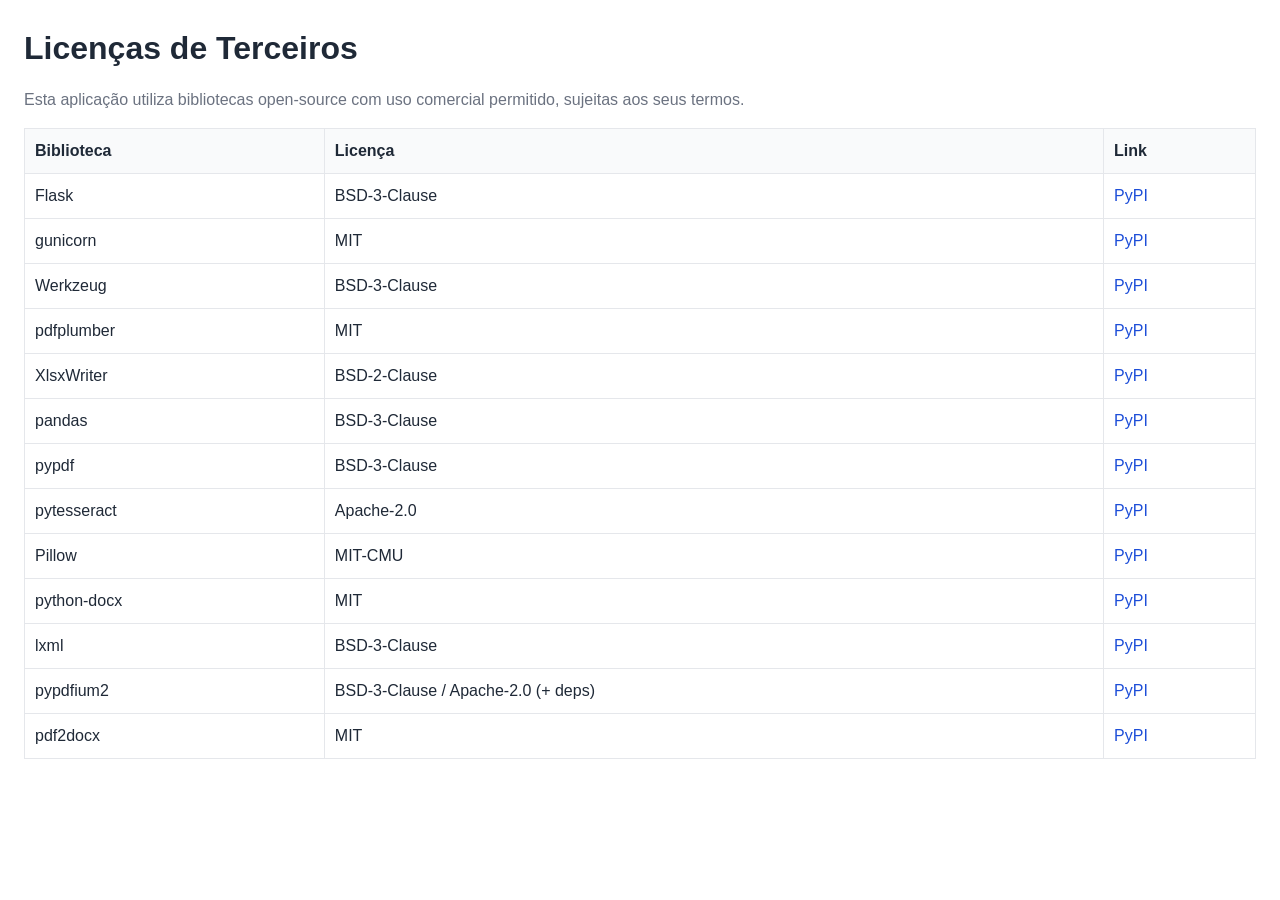
<file: templates/licenses.html>
<!DOCTYPE html>
<html lang="pt-BR">
<head>
  <meta charset="UTF-8" />
  <meta name="viewport" content="width=device-width, initial-scale=1.0" />
  <title>Licenças de Terceiros · CamargoApps</title>
  <style>
    body { font-family: Arial, sans-serif; margin: 24px; line-height: 1.5; color: #1f2937; }
    h1 { margin-bottom: 8px; }
    .muted { color: #6b7280; }
    table { width: 100%; border-collapse: collapse; margin-top: 16px; }
    th, td { border: 1px solid #e5e7eb; padding: 10px; text-align: left; vertical-align: top; }
    th { background: #f9fafb; }
    a { color: #1d4ed8; text-decoration: none; }
    a:hover { text-decoration: underline; }
  </style>
</head>
<body>
  <h1>Licenças de Terceiros</h1>
  <p class="muted">
    Esta aplicação utiliza bibliotecas open-source com uso comercial permitido, sujeitas aos seus termos.
  </p>

  <table>
    <thead>
      <tr>
        <th>Biblioteca</th>
        <th>Licença</th>
        <th>Link</th>
      </tr>
    </thead>
    <tbody>
      <tr><td>Flask</td><td>BSD-3-Clause</td><td><a href="https://pypi.org/project/Flask/" target="_blank" rel="noopener noreferrer">PyPI</a></td></tr>
      <tr><td>gunicorn</td><td>MIT</td><td><a href="https://pypi.org/project/gunicorn/" target="_blank" rel="noopener noreferrer">PyPI</a></td></tr>
      <tr><td>Werkzeug</td><td>BSD-3-Clause</td><td><a href="https://pypi.org/project/Werkzeug/" target="_blank" rel="noopener noreferrer">PyPI</a></td></tr>
      <tr><td>pdfplumber</td><td>MIT</td><td><a href="https://pypi.org/project/pdfplumber/" target="_blank" rel="noopener noreferrer">PyPI</a></td></tr>
      <tr><td>XlsxWriter</td><td>BSD-2-Clause</td><td><a href="https://pypi.org/project/xlsxwriter/" target="_blank" rel="noopener noreferrer">PyPI</a></td></tr>
      <tr><td>pandas</td><td>BSD-3-Clause</td><td><a href="https://pypi.org/project/pandas/" target="_blank" rel="noopener noreferrer">PyPI</a></td></tr>
      <tr><td>pypdf</td><td>BSD-3-Clause</td><td><a href="https://pypi.org/project/pypdf/" target="_blank" rel="noopener noreferrer">PyPI</a></td></tr>
      <tr><td>pytesseract</td><td>Apache-2.0</td><td><a href="https://pypi.org/project/pytesseract/" target="_blank" rel="noopener noreferrer">PyPI</a></td></tr>
      <tr><td>Pillow</td><td>MIT-CMU</td><td><a href="https://pypi.org/project/pillow/" target="_blank" rel="noopener noreferrer">PyPI</a></td></tr>
      <tr><td>python-docx</td><td>MIT</td><td><a href="https://pypi.org/project/python-docx/" target="_blank" rel="noopener noreferrer">PyPI</a></td></tr>
      <tr><td>lxml</td><td>BSD-3-Clause</td><td><a href="https://pypi.org/project/lxml/" target="_blank" rel="noopener noreferrer">PyPI</a></td></tr>
      <tr><td>pypdfium2</td><td>BSD-3-Clause / Apache-2.0 (+ deps)</td><td><a href="https://pypi.org/project/pypdfium2/" target="_blank" rel="noopener noreferrer">PyPI</a></td></tr>
      <tr><td>pdf2docx</td><td>MIT</td><td><a href="https://pypi.org/project/pdf2docx/" target="_blank" rel="noopener noreferrer">PyPI</a></td></tr>
    </tbody>
  </table>
</body>
</html>
</file>
